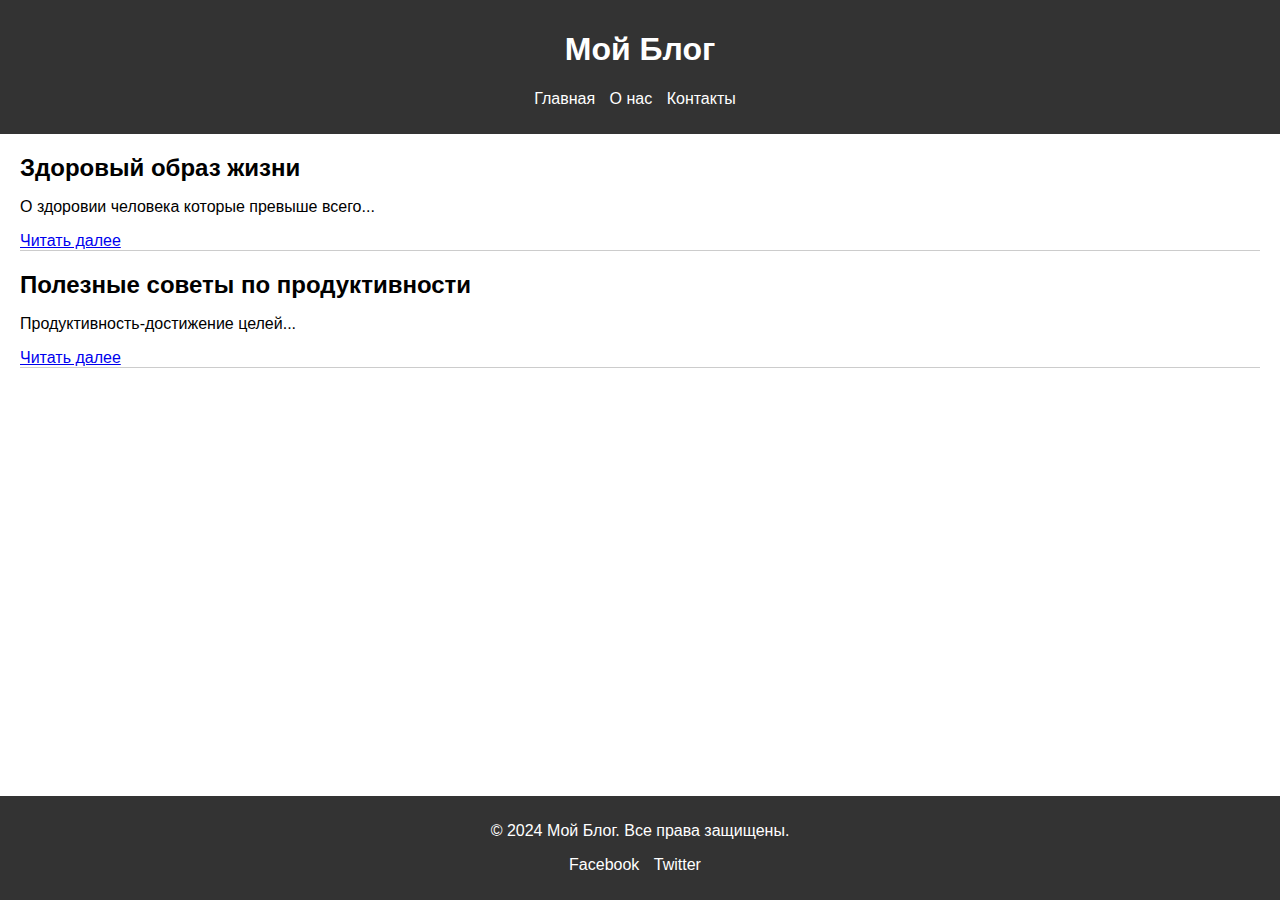
<file: laba9/Blog_project/index.html>
<!DOCTYPE html>
<html lang="ru">
<head>
    <meta charset="UTF-8">
    <meta name="viewport" content="width=device-width, initial-scale=1.0">
    <title>Главная страница блога</title>
    <link rel="stylesheet" href="css/laba1.css">
</head>
<body>
    <header>
        <div class="logo">
            <h1>Мой Блог</h1>
        </div>
        <nav>
            <ul>
                <li><a href="#">Главная</a></li>
                <li><a href="about.html">О нас</a></li>
                <li><a href="cocntact.html">Контакты</a></li>
            </ul>
        </nav>
    </header>
    
    <main>
        <section class="posts">
            <article>
                <h2>Здоровый образ жизни </h2>
                <p>О здоровии человека которые превыше всего...</p>
                <a href="articles/laba1.html">Читать далее</a>
            </article>
            <article>
                <h2>Полезные советы по продуктивности</h2>
                <p>Продуктивность-достижение целей...</p>
                <a href="articles/laba2.html">Читать далее</a>
            </article>
        </section>
    </main>
    
    <footer>
        <p>© 2024 Мой Блог. Все права защищены.</p>
        <ul>
            <li><a href="#">Facebook</a></li>
            <li><a href="#">Twitter</a></li>
        </ul>
    </footer>
</body>
</html>
</file>
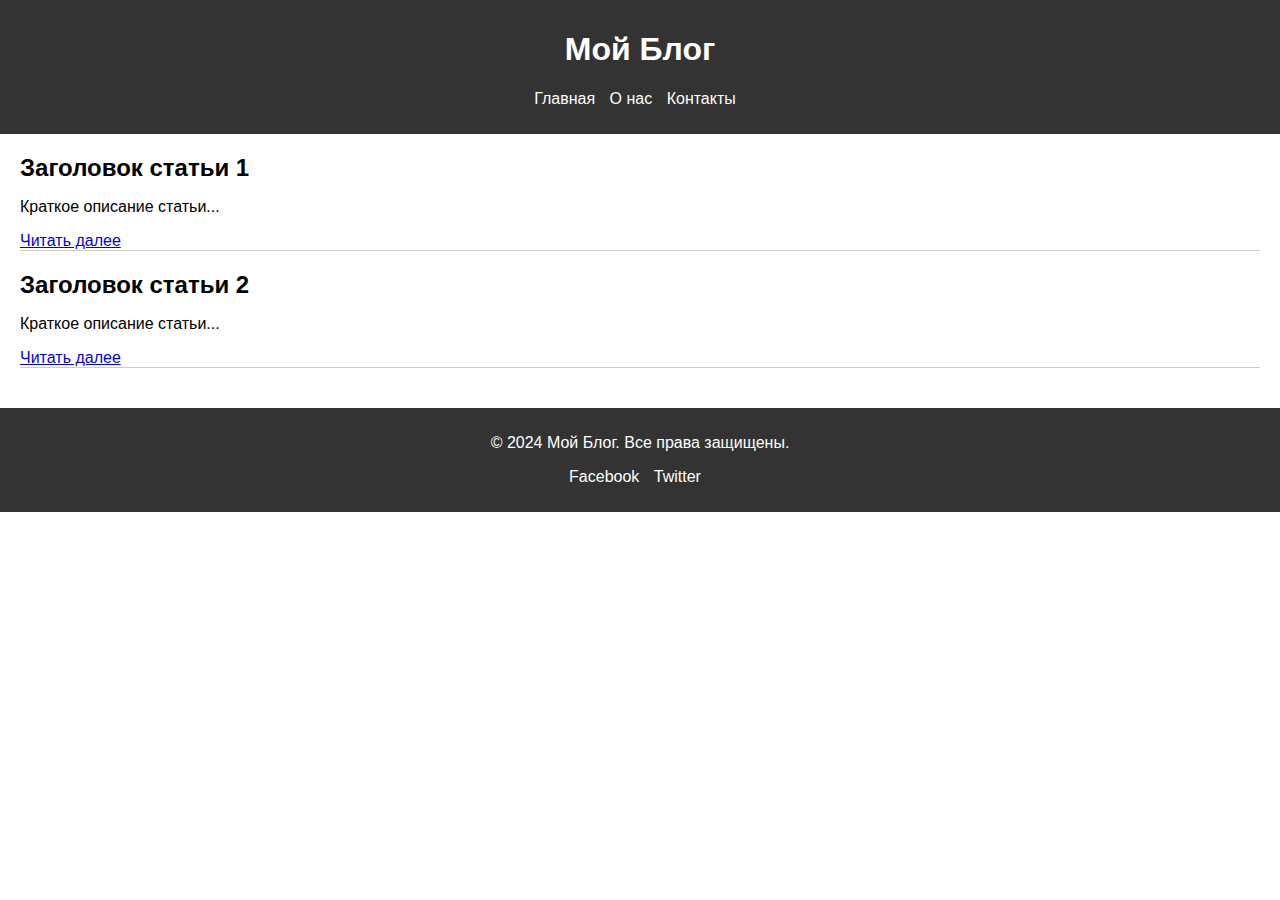
<file: laba9/laba1.html>
<!DOCTYPE html>
<html lang="ru">
<head>
    <meta charset="UTF-8">
    <meta name="viewport" content="width=device-width, initial-scale=1.0">
    <title>Главная страница блога</title>
    <link rel="stylesheet" href="laba1.css">
</head>
<body>
    <header>
        <div class="logo">
            <h1>Мой Блог</h1>
        </div>
        <nav>
            <ul>
                <li><a href="#">Главная</a></li>
                <li><a href="#">О нас</a></li>
                <li><a href="#">Контакты</a></li>
            </ul>
        </nav>
    </header>
    
    <main>
        <section class="posts">
            <article>
                <h2>Заголовок статьи 1</h2>
                <p>Краткое описание статьи...</p>
                <a href="article1.html">Читать далее</a>
            </article>
            <article>
                <h2>Заголовок статьи 2</h2>
                <p>Краткое описание статьи...</p>
                <a href="article2.html">Читать далее</a>
            </article>
        </section>
    </main>
    
    <footer>
        <p>© 2024 Мой Блог. Все права защищены.</p>
        <ul>
            <li><a href="#">Facebook</a></li>
            <li><a href="#">Twitter</a></li>
        </ul>
    </footer>
</body>
</html>
</file>
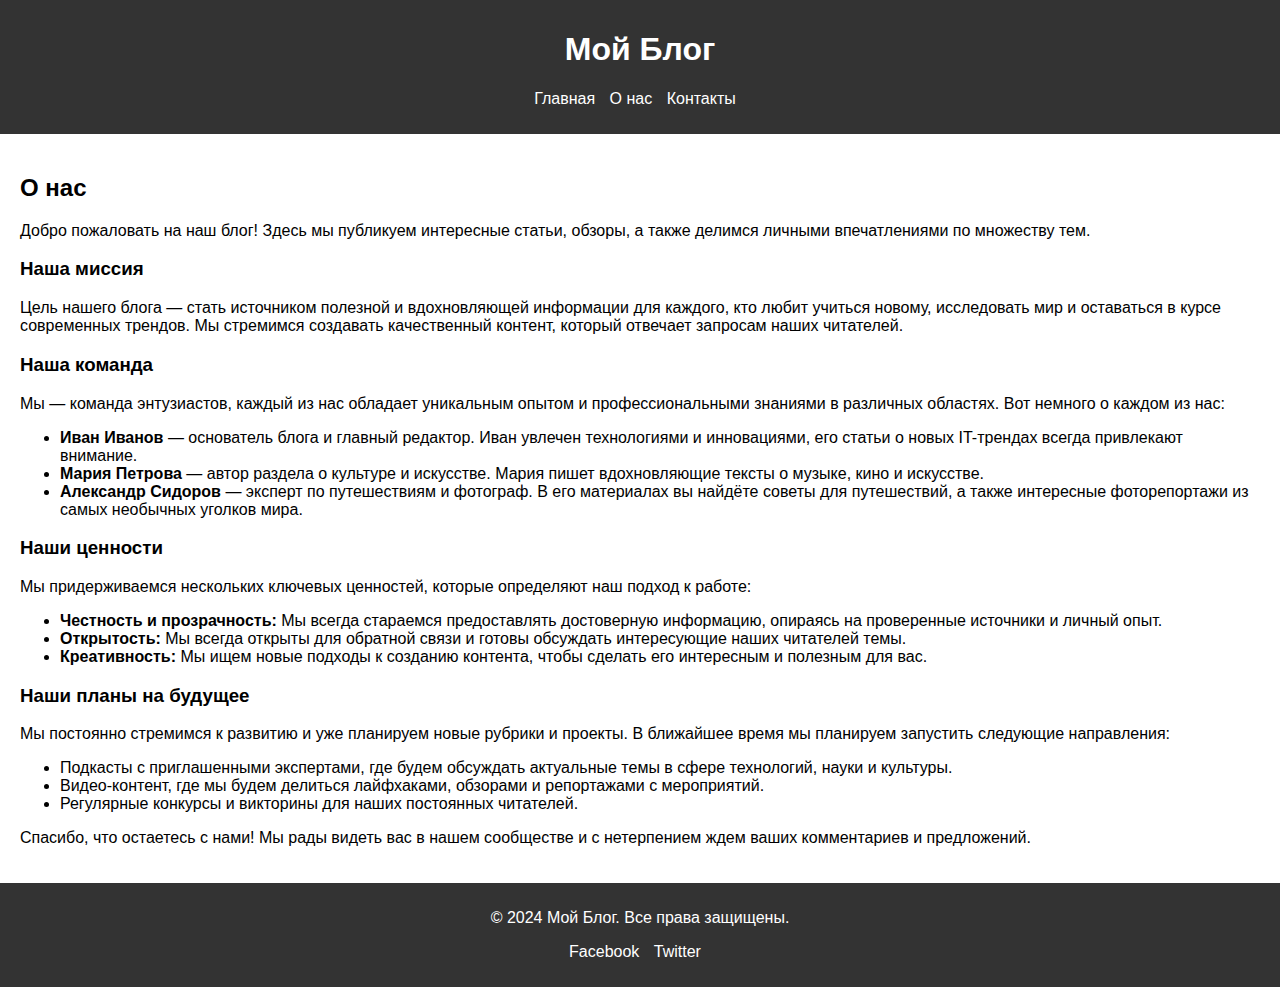
<file: laba9/Blog_project/about.html>
<!DOCTYPE html>
<html lang="ru">
<head>
    <meta charset="UTF-8">
    <meta name="viewport" content="width=device-width, initial-scale=1.0">
    <title>О нас - Мой Блог</title>
    <link rel="stylesheet" href="css/laba1.css"> <!-- Путь к вашему CSS -->
</head>
<body>
    <header>
        <div class="logo">
            <h1>Мой Блог</h1>
        </div>
        <nav>
            <ul>
                <li><a href="index.html">Главная</a></li>
                <li><a href="about.html">О нас</a></li>
                <li><a href="cocntact.html">Контакты</a></li>
            </ul>
        </nav>
    </header>

    <main>
        <section class="about">
            <h2>О нас</h2>
            <p>Добро пожаловать на наш блог! Здесь мы публикуем интересные статьи, обзоры, а также делимся личными впечатлениями по множеству тем.</p>

            <h3>Наша миссия</h3>
            <p>Цель нашего блога — стать источником полезной и вдохновляющей информации для каждого, кто любит учиться новому, исследовать мир и оставаться в курсе современных трендов. Мы стремимся создавать качественный контент, который отвечает запросам наших читателей.</p>

            <h3>Наша команда</h3>
            <p>Мы — команда энтузиастов, каждый из нас обладает уникальным опытом и профессиональными знаниями в различных областях. Вот немного о каждом из нас:</p>
            <ul>
                <li><strong>Иван Иванов</strong> — основатель блога и главный редактор. Иван увлечен технологиями и инновациями, его статьи о новых IT-трендах всегда привлекают внимание.</li>
                <li><strong>Мария Петрова</strong> — автор раздела о культуре и искусстве. Мария пишет вдохновляющие тексты о музыке, кино и искусстве.</li>
                <li><strong>Александр Сидоров</strong> — эксперт по путешествиям и фотограф. В его материалах вы найдёте советы для путешествий, а также интересные фоторепортажи из самых необычных уголков мира.</li>
            </ul>

            <h3>Наши ценности</h3>
            <p>Мы придерживаемся нескольких ключевых ценностей, которые определяют наш подход к работе:</p>
            <ul>
                <li><strong>Честность и прозрачность:</strong> Мы всегда стараемся предоставлять достоверную информацию, опираясь на проверенные источники и личный опыт.</li>
                <li><strong>Открытость:</strong> Мы всегда открыты для обратной связи и готовы обсуждать интересующие наших читателей темы.</li>
                <li><strong>Креативность:</strong> Мы ищем новые подходы к созданию контента, чтобы сделать его интересным и полезным для вас.</li>
            </ul>

            <h3>Наши планы на будущее</h3>
            <p>Мы постоянно стремимся к развитию и уже планируем новые рубрики и проекты. В ближайшее время мы планируем запустить следующие направления:</p>
            <ul>
                <li>Подкасты с приглашенными экспертами, где будем обсуждать актуальные темы в сфере технологий, науки и культуры.</li>
                <li>Видео-контент, где мы будем делиться лайфхаками, обзорами и репортажами с мероприятий.</li>
                <li>Регулярные конкурсы и викторины для наших постоянных читателей.</li>
            </ul>

            <p>Спасибо, что остаетесь с нами! Мы рады видеть вас в нашем сообществе и с нетерпением ждем ваших комментариев и предложений.</p>
        </section>
    </main>

    <footer>
        <p>© 2024 Мой Блог. Все права защищены.</p>
        <ul>
            <li><a href="#">Facebook</a></li>
            <li><a href="#">Twitter</a></li>
        </ul>
    </footer>
</body>
</html>
</file>
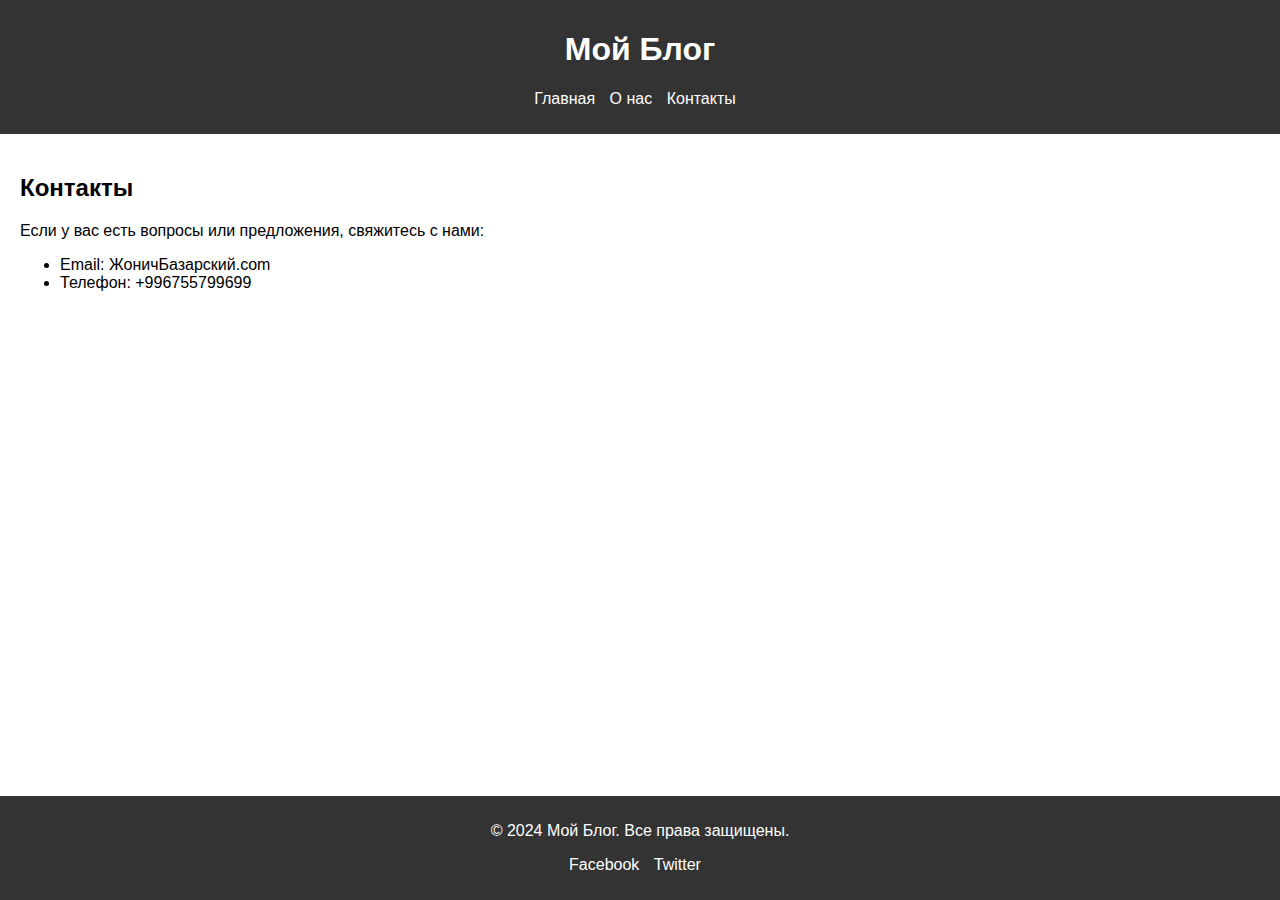
<file: laba9/Blog_project/cocntact.html>
<!DOCTYPE html>
<html lang="ru">
<head>
    <meta charset="UTF-8">
    <meta name="viewport" content="width=device-width, initial-scale=1.0">
    <title>Контакты - Мой Блог</title>
    <link rel="stylesheet" href="css/laba1.css"> <!-- Путь к вашему CSS -->
</head>
<body>
    <header>
        <div class="logo">
            <h1>Мой Блог</h1>
        </div>
        <nav>
            <ul>
                <li><a href="index.html">Главная</a></li>
                <li><a href="about.html">О нас</a></li>
                <li><a href="cocntact.html">Контакты</a></li>
            </ul>
        </nav>
    </header>

    <main>
        <section class="contact">
            <h2>Контакты</h2>
            <p>Если у вас есть вопросы или предложения, свяжитесь с нами:</p>
            <ul>
                <li>Email: ЖоничБазарский.com</li>
                <li>Телефон: +996755799699</li>
            </ul>
        </section>
    </main>

    <footer>
        <p>© 2024 Мой Блог. Все права защищены.</p>
        <ul>
            <li><a href="#">Facebook</a></li>
            <li><a href="#">Twitter</a></li>
        </ul>
    </footer>
</body>
</html>
</file>
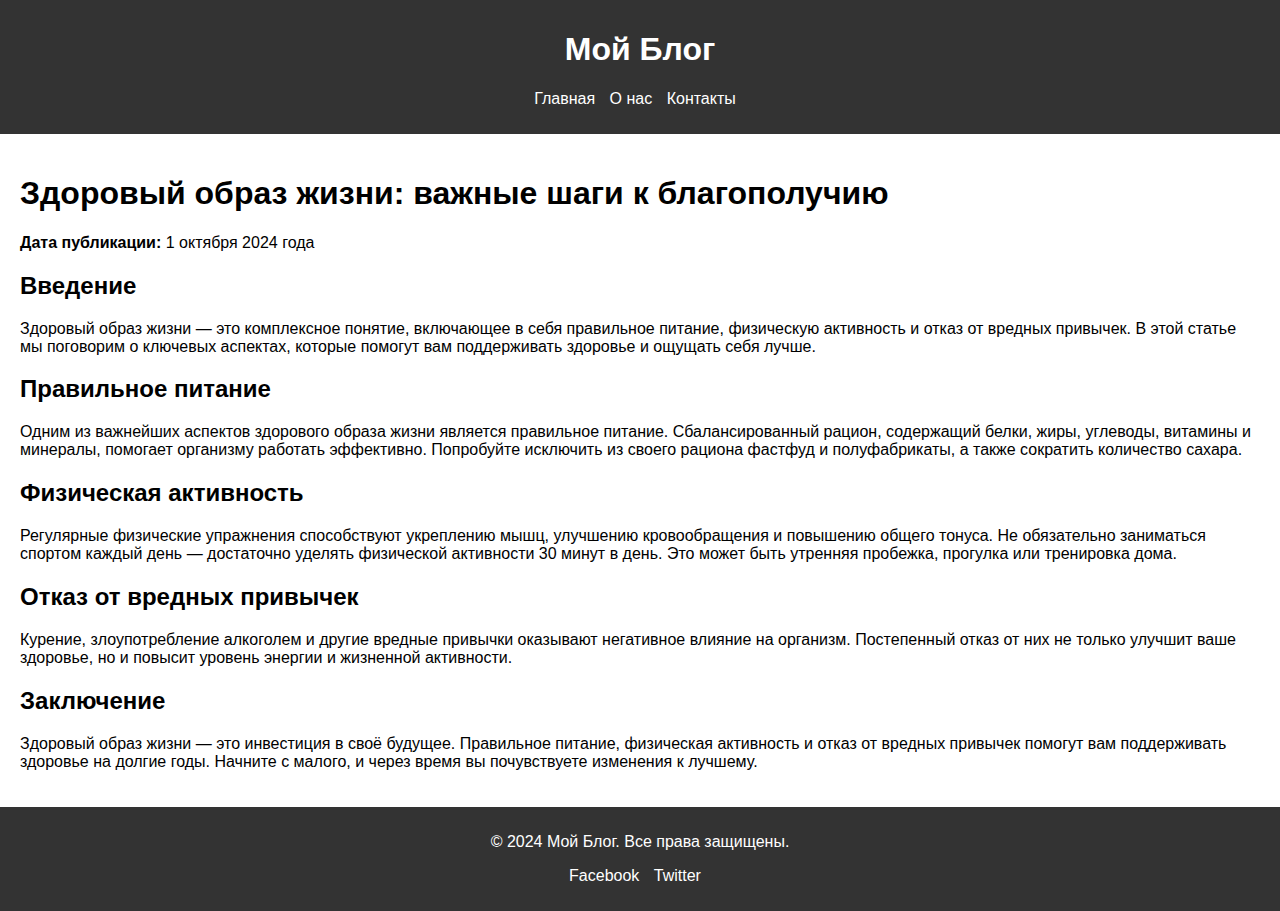
<file: laba9/Blog_project/articles/laba1.html>
<!DOCTYPE html>
<html lang="ru">
<head>
    <meta charset="UTF-8">
    <meta name="viewport" content="width=device-width, initial-scale=1.0">
    <title>Здоровый образ жизни: важные шаги к благополучию</title>
    <link rel="stylesheet" href="../css/laba1.css">
</head>
<body>
    <header>
        <div class="logo">
            <h1>Мой Блог</h1>
        </div>
        <nav>
            <ul>
                <li><a href="../index.html">Главная</a></li>
                <li><a href="#">О нас</a></li>
                <li><a href="#">Контакты</a></li>
            </ul>
        </nav>
    </header>

    <main>
        <article>
            <h1>Здоровый образ жизни: важные шаги к благополучию</h1>
            <p><strong>Дата публикации:</strong> 1 октября 2024 года</p>

            <h2>Введение</h2>
            <p>Здоровый образ жизни — это комплексное понятие, включающее в себя правильное питание, физическую активность и отказ от вредных привычек. В этой статье мы поговорим о ключевых аспектах, которые помогут вам поддерживать здоровье и ощущать себя лучше.</p>

            <h2>Правильное питание</h2>
            <p>Одним из важнейших аспектов здорового образа жизни является правильное питание. Сбалансированный рацион, содержащий белки, жиры, углеводы, витамины и минералы, помогает организму работать эффективно. Попробуйте исключить из своего рациона фастфуд и полуфабрикаты, а также сократить количество сахара.</p>

            <h2>Физическая активность</h2>
            <p>Регулярные физические упражнения способствуют укреплению мышц, улучшению кровообращения и повышению общего тонуса. Не обязательно заниматься спортом каждый день — достаточно уделять физической активности 30 минут в день. Это может быть утренняя пробежка, прогулка или тренировка дома.</p>

            <h2>Отказ от вредных привычек</h2>
            <p>Курение, злоупотребление алкоголем и другие вредные привычки оказывают негативное влияние на организм. Постепенный отказ от них не только улучшит ваше здоровье, но и повысит уровень энергии и жизненной активности.</p>

            <h2>Заключение</h2>
            <p>Здоровый образ жизни — это инвестиция в своё будущее. Правильное питание, физическая активность и отказ от вредных привычек помогут вам поддерживать здоровье на долгие годы. Начните с малого, и через время вы почувствуете изменения к лучшему.</p>
        </article>
    </main>

    <footer>
        <p>© 2024 Мой Блог. Все права защищены.</p>
        <ul>
            <li><a href="#">Facebook</a></li>
            <li><a href="#">Twitter</a></li>
        </ul>
    </footer>
</body>
</html>
</file>
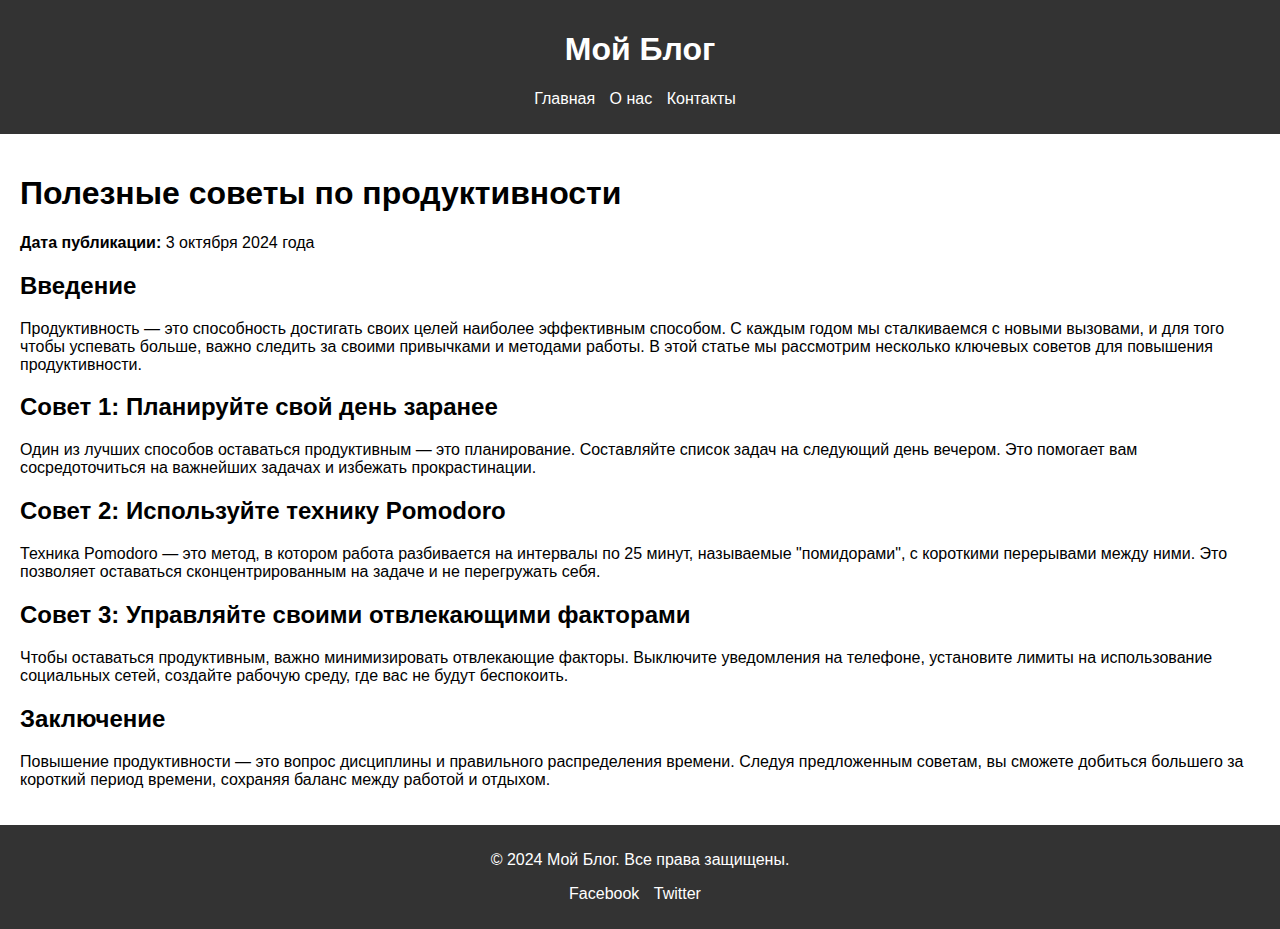
<file: laba9/Blog_project/articles/laba2.html>
<!DOCTYPE html>
<html lang="ru">
<head>
    <meta charset="UTF-8">
    <meta name="viewport" content="width=device-width, initial-scale=1.0">
    <title>Полезные советы по продуктивности</title>
    <link rel="stylesheet" href="../css/laba1.css">
</head>
<body>
    <header>
        <div class="logo">
            <h1>Мой Блог</h1>
        </div>
        <nav>
            <ul>
                <li><a href="../index.html">Главная</a></li>
                <li><a href="#">О нас</a></li>
                <li><a href="#">Контакты</a></li>
            </ul>
        </nav>
    </header>

    <main>
        <article>
            <h1>Полезные советы по продуктивности</h1>
            <p><strong>Дата публикации:</strong> 3 октября 2024 года</p>

            <h2>Введение</h2>
            <p>Продуктивность — это способность достигать своих целей наиболее эффективным способом. С каждым годом мы сталкиваемся с новыми вызовами, и для того чтобы успевать больше, важно следить за своими привычками и методами работы. В этой статье мы рассмотрим несколько ключевых советов для повышения продуктивности.</p>

            <h2>Совет 1: Планируйте свой день заранее</h2>
            <p>Один из лучших способов оставаться продуктивным — это планирование. Составляйте список задач на следующий день вечером. Это помогает вам сосредоточиться на важнейших задачах и избежать прокрастинации.</p>

            <h2>Совет 2: Используйте технику Pomodoro</h2>
            <p>Техника Pomodoro — это метод, в котором работа разбивается на интервалы по 25 минут, называемые "помидорами", с короткими перерывами между ними. Это позволяет оставаться сконцентрированным на задаче и не перегружать себя.</p>

            <h2>Совет 3: Управляйте своими отвлекающими факторами</h2>
            <p>Чтобы оставаться продуктивным, важно минимизировать отвлекающие факторы. Выключите уведомления на телефоне, установите лимиты на использование социальных сетей, создайте рабочую среду, где вас не будут беспокоить.</p>

            <h2>Заключение</h2>
            <p>Повышение продуктивности — это вопрос дисциплины и правильного распределения времени. Следуя предложенным советам, вы сможете добиться большего за короткий период времени, сохраняя баланс между работой и отдыхом.</p>
        </article>
    </main>

    <footer>
        <p>© 2024 Мой Блог. Все права защищены.</p>
        <ul>
            <li><a href="#">Facebook</a></li>
            <li><a href="#">Twitter</a></li>
        </ul>
    </footer>
</body>
</html>
</file>
<file: laba9/Blog_project/css/laba1.css>
/* css/styles.css */

body {
    font-family: Arial, sans-serif;
    margin: 0;
    padding: 0;
}

header {
    background-color: #333;
    color: #fff;
    padding: 10px 0;
    text-align: center;
}

nav ul {
    list-style-type: none;
    padding: 0;
}

nav ul li {
    display: inline;
    margin-right: 10px;
}

nav ul li a {
    color: #fff;
    text-decoration: none;
}

main {
    padding: 20px;
}

.posts article {
    border-bottom: 1px solid #ccc;
    margin-bottom: 20px;
}

.posts article h2 {
    margin: 0;
}

footer {
    background-color: #333;
    color: #fff;
    text-align: center;
    padding: 10px;
}

footer ul {
    list-style-type: none;
    padding: 0;
}

footer ul li {
    display: inline;
    margin-right: 10px;
}

footer ul li a {
    color: #fff;
    text-decoration: none;
}
/* Убедитесь, что html и body занимают всю высоту */
html, body {
    height: 100%;
    margin: 0;
    display: flex;
    flex-direction: column;
}

/* Главный контент будет занимать оставшееся пространство */
main {
    flex: 1;
}

/* Футер останется прижатым к низу */
footer {
    background-color: #333;
    color: white;
    text-align: center;
    padding: 10px;
}
</file>
<file: laba9/laba1.css>
/* css/styles.css */

body {
    font-family: Arial, sans-serif;
    margin: 0;
    padding: 0;
}

header {
    background-color: #333;
    color: #fff;
    padding: 10px 0;
    text-align: center;
}

nav ul {
    list-style-type: none;
    padding: 0;
}

nav ul li {
    display: inline;
    margin-right: 10px;
}

nav ul li a {
    color: #fff;
    text-decoration: none;
}

main {
    padding: 20px;
}

.posts article {
    border-bottom: 1px solid #ccc;
    margin-bottom: 20px;
}

.posts article h2 {
    margin: 0;
}

footer {
    background-color: #333;
    color: #fff;
    text-align: center;
    padding: 10px;
}

footer ul {
    list-style-type: none;
    padding: 0;
}

footer ul li {
    display: inline;
    margin-right: 10px;
}

footer ul li a {
    color: #fff;
    text-decoration: none;
}
</file>
